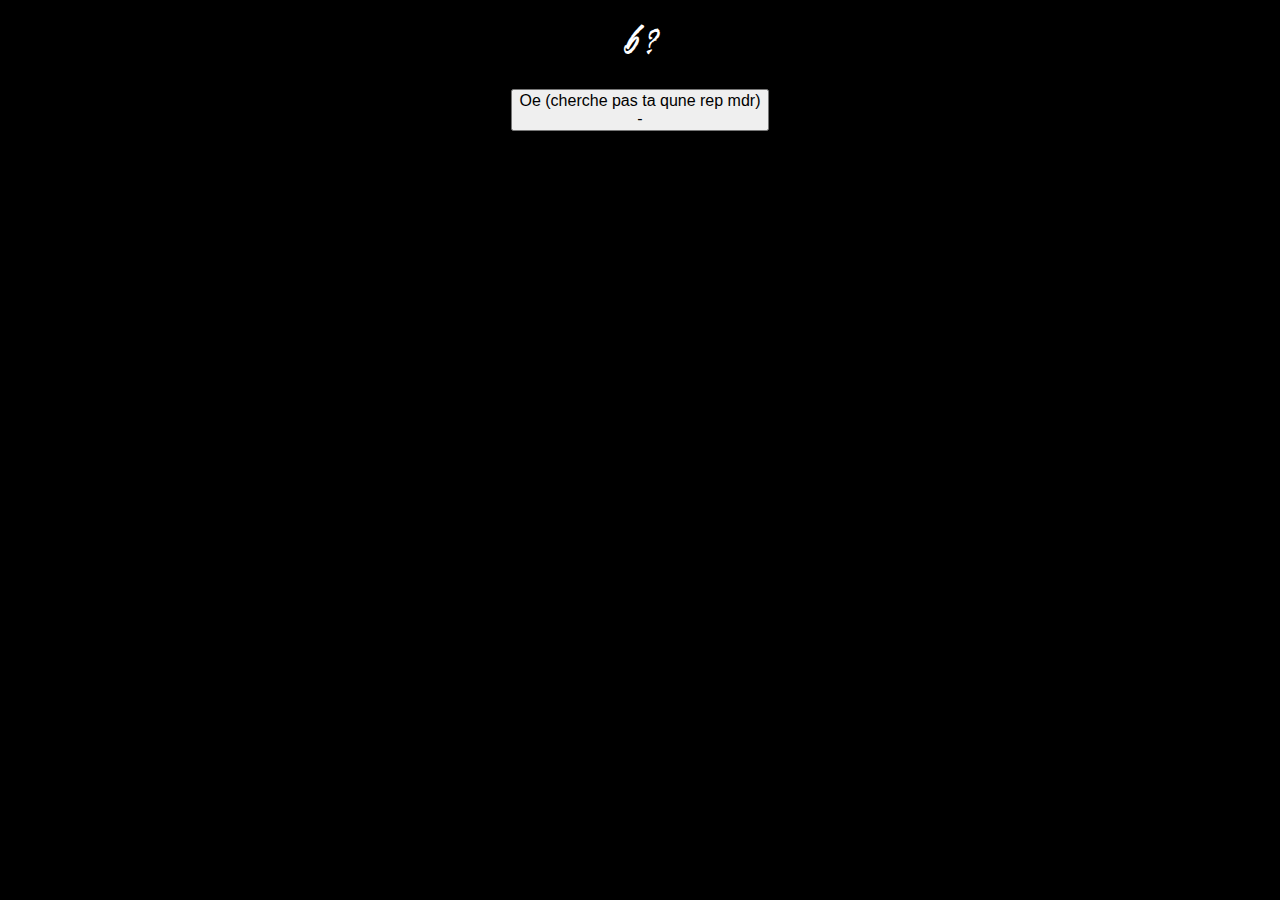
<file: index.html>
<!DOCTYPE html>
<html lang="fr">
<head>
    <link rel="preconnect" href="https://fonts.googleapis.com">
<link rel="preconnect" href="https://fonts.gstatic.com" crossorigin>
<link href="https://fonts.googleapis.com/css2?family=Water+Brush&display=swap" rel="stylesheet">
    <link rel="stylesheet" href="style.css">
    <meta charset="UTF-8">
    <meta http-equiv="X-UA-Compatible" content="IE=edge">
    <meta name="viewport" content="width=device-width, initial-scale=1.0">
    <title>Document</title>
</head>
<body> <center>
    <h1 class="tsq">b ?</h1>
   <a href="index2.html"> <button class="oe" >Oe (cherche pas ta qune rep mdr)<br>-</button></a></center>
</body>
</html>
</file>
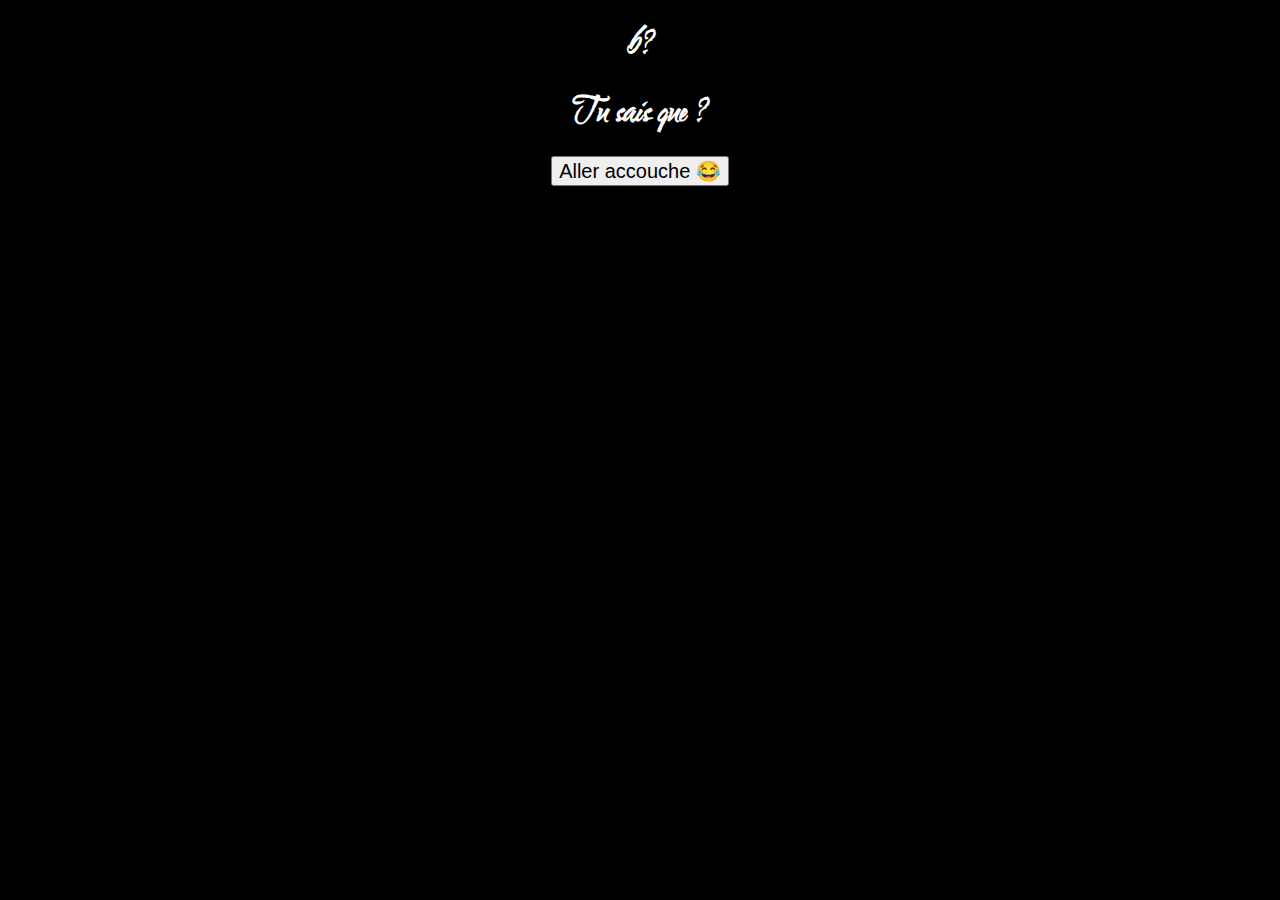
<file: index2.html>
<!DOCTYPE html>
<html lang="fr">
<head>
   
    <link rel="preconnect" href="https://fonts.googleapis.com">
<link rel="preconnect" href="https://fonts.gstatic.com" crossorigin>
<link href="https://fonts.googleapis.com/css2?family=Water+Brush&display=swap" rel="stylesheet">
    <link rel="stylesheet" href="style.css">
    <meta charset="UTF-8">
    <meta http-equiv="X-UA-Compatible" content="IE=edge">
    <meta name="viewport" content="width=device-width, initial-scale=1.0">
    <title>Document</title>
</head>
<body><center>
    <h1 class="tsq">b?</h1>
    <h1 class="tsq">Tu sais que ?</h1>
   <a href="index3.html"> <button class="acc">Aller accouche 😂</button></a>
</center>
</body>
</html>
</file>
<file: style.css>
.showcase {
    width: 100%;
    height: 1000px;
    position: relative;
    background-color: black;
}
.vid {
    width: 100%;
    height: 100%;
    position: absolute;
    top: 0;
    left: 0;
    object-fit: cover;
    align-items: center;
}
.title {
    font-family: 'Pacifico', cursive;
    width: 100%;
    height: 100%;
    background-color: rgb(0, 0, 0);
    font-size: 100px;
    color: rgb(255, 255, 255);
    mix-blend-mode: multiply;
}
.teun {
    font-size: 100px;
}
.tede {
    font-size: 70px;
}
html {
    background-color: black;
}
.tsq {
    color: white;
    font-family: 'Water Brush', cursive;
}
.oe {
   font-size: 12pt;
}
.acc {
    font-size: 15pt;
}
.dtmc {
    font-size: 25pt;
}
</file>
